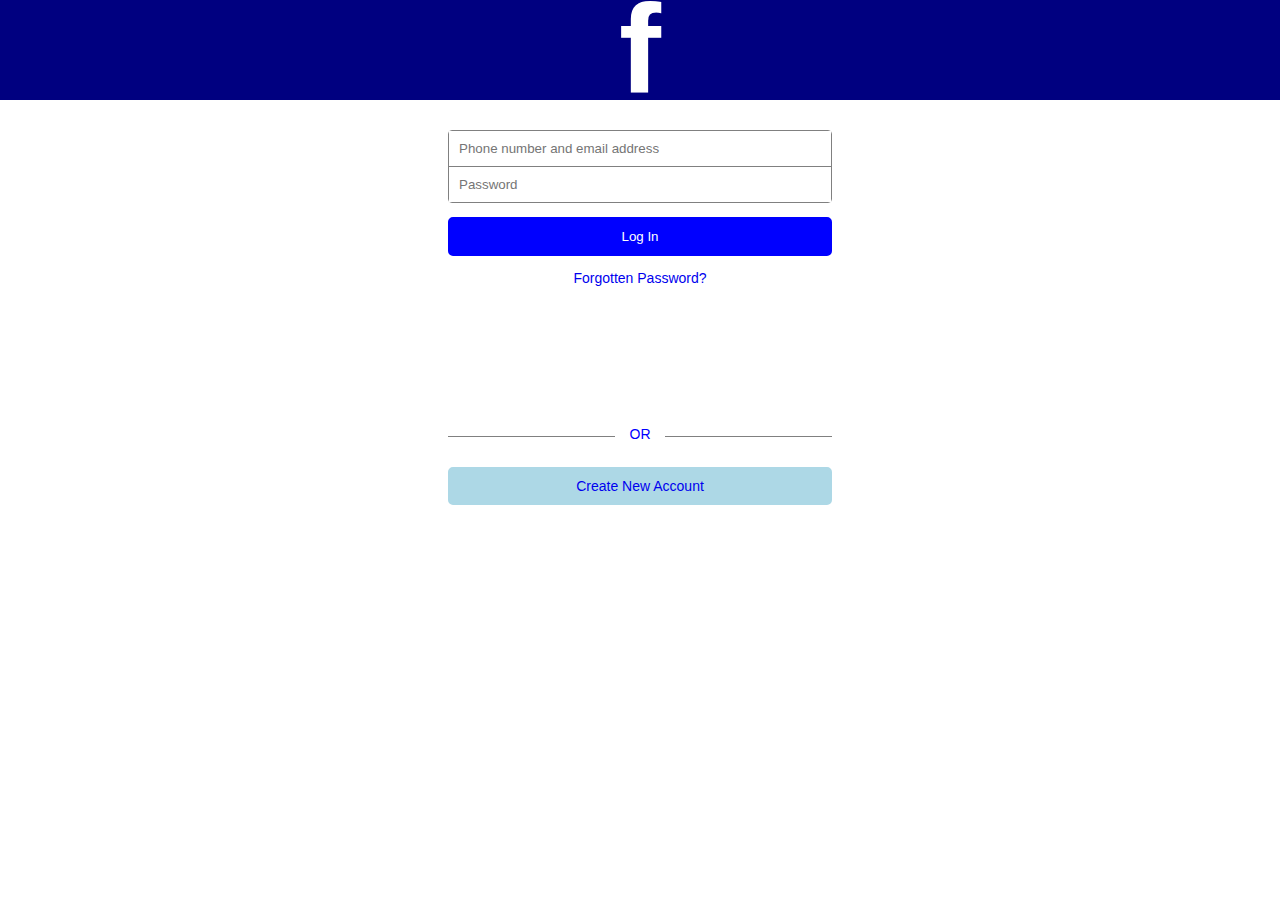
<file: index.html>
<!DOCTYPE html>
	<html>
		<head>
			<meta charset="utf-8">
			<link type="text/css" rel="stylesheet" href="facebook.css">
			<title>Log In Page</title>
		</head>
		<body>
			<div id="header">
				<h1>f</h1>
			</div>
			<form action="submit">
			<div class="inputs-container">
					<input type="text" placeholder="Phone number and email address">
					<input type="" placeholder="Password"> </div>
					<p>
						<button type="submit">Log In</button>
					</p>
					<a href="#">Forgotten Password?</a>
			</form>
			<div class="lower">
				<p class="line">

				</p>
				<a href="#" class="create">Create New Account</a>
			</div>
		</body>
	</html>
</file>
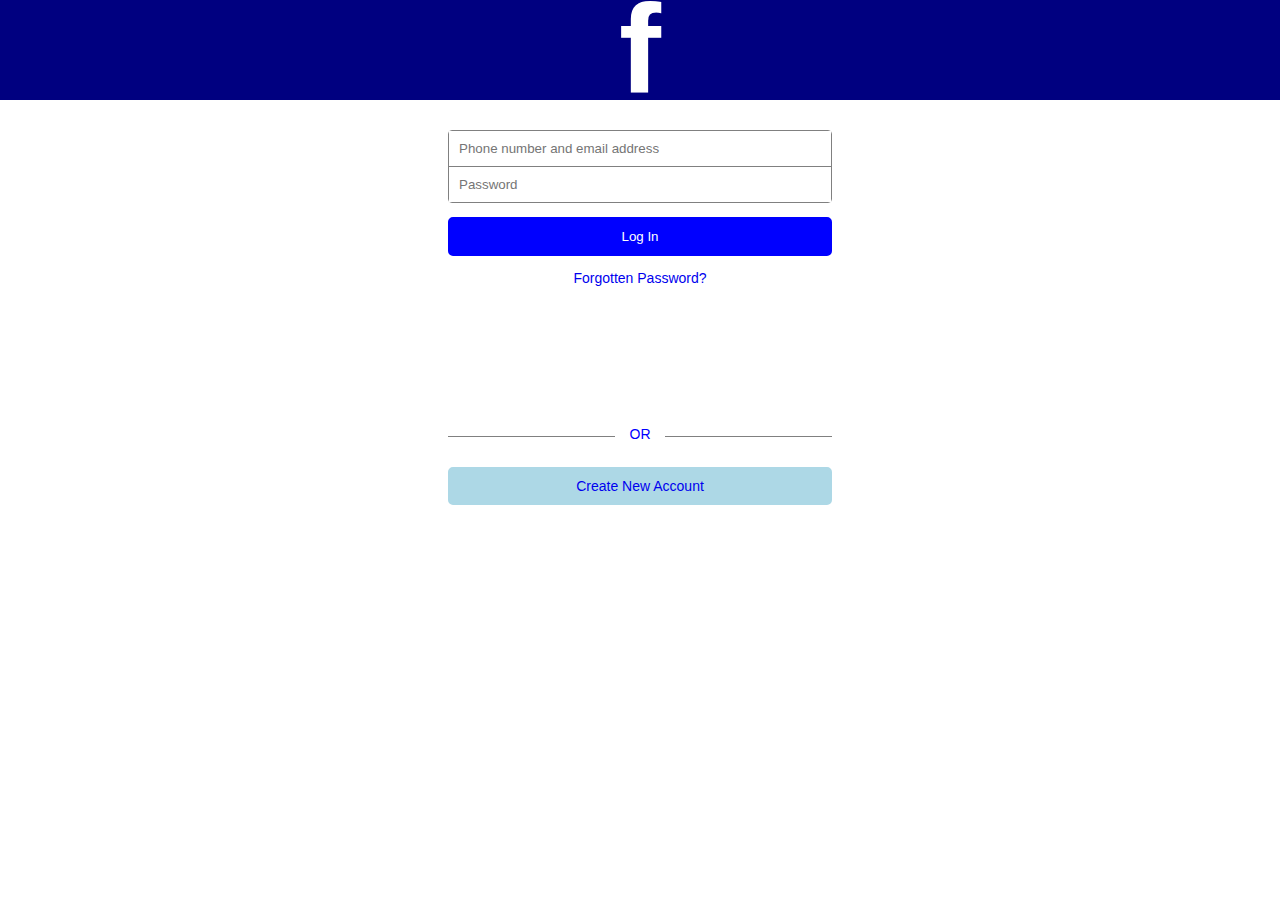
<file: facebook.html>
<!DOCTYPE html>
	<html>
		<head>
			<meta charset="utf-8">
			<link type="text/css" rel="stylesheet" href="facebook.css">
			<title>Log In Page</title>
		</head>
		<body>
			<div id="header">
				<h1>f</h1>
			</div>
			<form action="submit">
			<div class="inputs-container">
					<input type="text" placeholder="Phone number and email address">
					<input type="" placeholder="Password"> </div>
					<p>
						<button type="submit">Log In</button>
					</p>
					<a href="#">Forgotten Password?</a>
			</form>
			<div class="lower">
				<p class="line">

				</p>
				<a href="#" class="create">Create New Account</a>
			</div>
		</body>
	</html>
</file>
<file: facebook.css>
* { box-sizing: border-box;
}
body {
		font-size: 14px;
		font-family: Verdana, Helvetica, san-serif;
		color:blue;
		text-align: center;
		margin: 0;
	}
h1 {
		font-size: 126px;
		line-height: 100px;
		background-color: navy;
		height: 100px;
		padding: auto;
		margin-left: auto;
		margin-right: auto;
		color: white;
		text-align: center;	
		margin: 0;
	}
form {
		margin-left: auto;
		margin-right: auto;
		width: 30%;
		text-align: center;
	}
	.inputs-container {border-radius: 4px; border: 1px solid gray; margin-top: 30px;
	}
input {
		display: block;
		padding: 10px;
		max-width: 100%;
		width: 100%;
		box-sizing: border-box;
		outline: none;
		border: none;		
	}
	input:first-child{border-bottom: 1px solid gray}
button {
		border-style: solid;
		border-color: blue;
		border-radius: 5px;
		background-color: blue;
		width: 100%;
		padding:10px 20px;
		color: white;
	}
a {
		text-decoration: none; 
		display: block;
		text-align: center;
	}
.lower {
		display: block;
		margin: auto;
		margin-top: 150px;
		text-align: center;
		width: 30%;
	}
.line {
		position: relative;
    height: 1px;
    background-color: gray;
    /* margin: 10px; */
    text-align: center;
    width: 100%;
    margin-bottom: 30px;

	}
.line:after {
		    right: 0;
    content: 'OR';
    width: 50px;
    position: absolute;
    top: -10px;
    left: 0;
    margin: auto;
    background: white;
	}
.create {
    display: inline-block;
    border-style: solid;
    border-color: lightblue;
    border-radius: 5px;
    background-color: lightblue;
    padding: 8px 50px 8px 50px;
    width: 100%;
    /* text-align: center; */
    position: relative;
}
</file>
